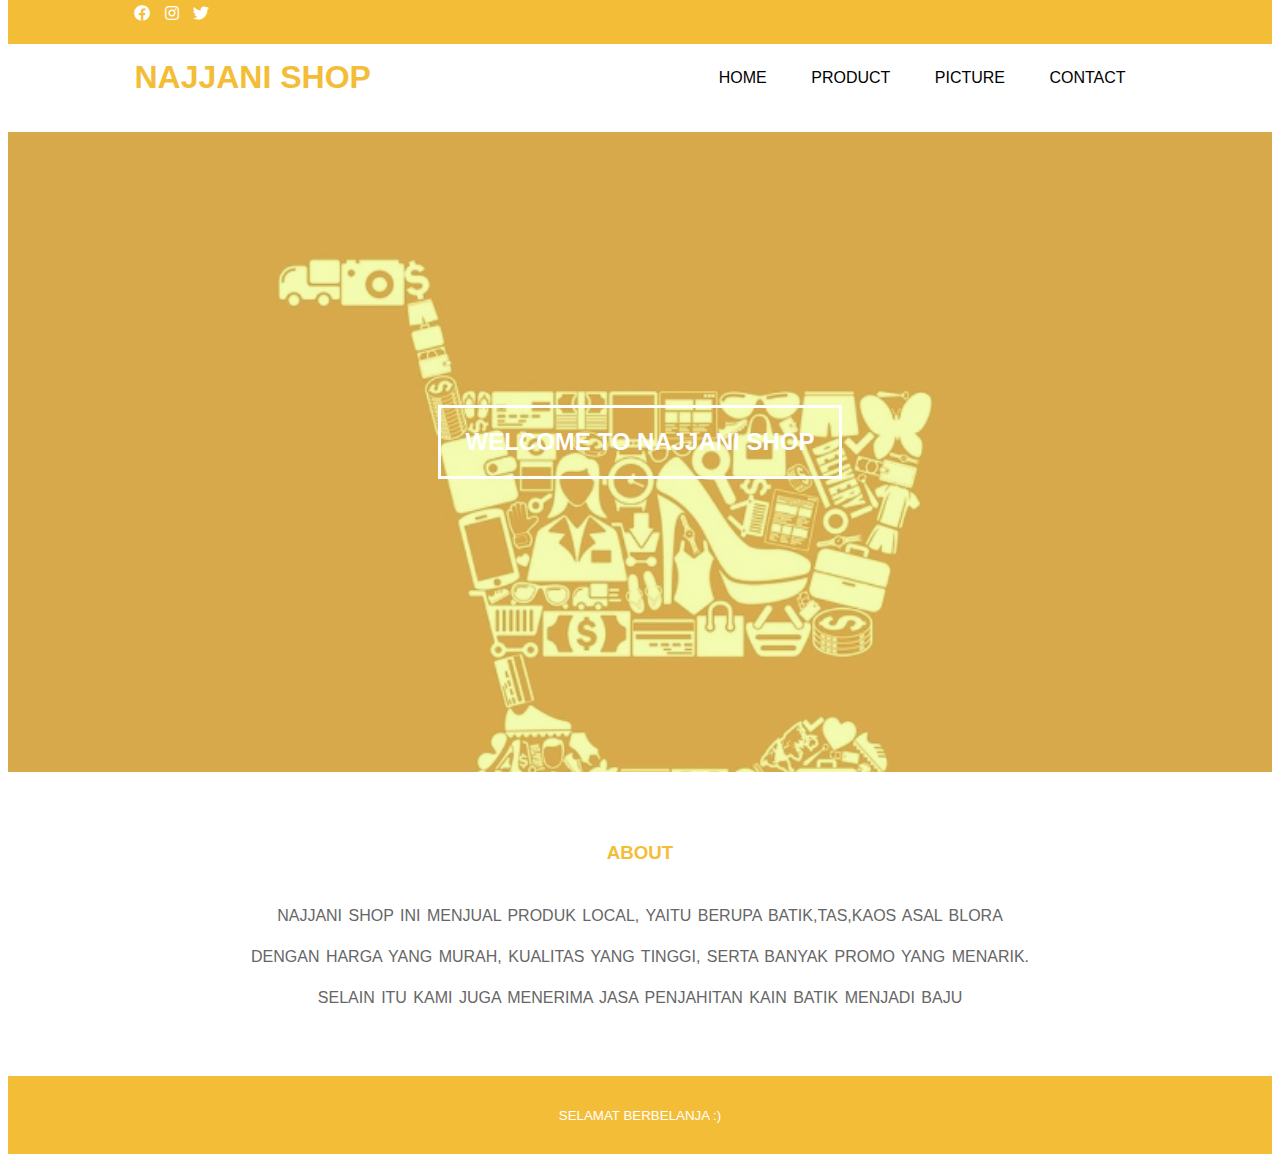
<file: index.html>
<!DOCTYPE html>
<html>
<head>
	<meta charset="utf-8">
	<meta name="viewport" content="width=device-width, initial-scale=1">
	<title>UAS DASKOM NAJJANI</title>
	<link rel="stylesheet" type="text/css" href="css/style.css">
	<link rel="stylesheet" type="text/css" href="https://cdnjs.cloudflare.com/ajax/libs/font-awesome/5.15.3/css/all.min.css">
</head>
<body>

	<!-- header -->
	<div class="medsos">
		<div class="container">
			<ul>
				<li><a href="https://www.facebook.com/najjani.hanif.9"><i class="fab fa-facebook"></i></a></li>
				<li><a href="https://instagram.com/najjanihanip?utm_medium=copy_link"><i class="fab fa-instagram"></i></a></li>
				<li><a href="https://twitter.com/NajjaniHanip?t=7dl5NIc4ok4gcoSLEZZtlQ&s=08"><i class="fab fa-twitter"></i></a></li>
			</ul>
		</div>
	</div>
	<header>
		<div class="container">
		<h1><a href="index.html"></a>NAJJANI SHOP</h1>
		<ul>
			<li><a href="index.html">HOME</a></li>
			<li><a href="about.html">PRODUCT</a></li>
			<li><a href="picture.html">PICTURE</a></li>
			<li><a href="contact.html">CONTACT</a></li>
		</ul>
		</div>
	</header>

	<!-- banner -->
	<section class="banner">
		<h2>WELCOME TO NAJJANI SHOP</h2>
	</section>

	<!-- about -->
	<section class="about">
		<div class="container">
			<h3>ABOUT</h3>
			<center>
			<p>NAJJANI SHOP INI MENJUAL PRODUK LOCAL, YAITU BERUPA BATIK,TAS,KAOS ASAL BLORA</p>
			<p>DENGAN HARGA YANG MURAH, KUALITAS YANG TINGGI, SERTA BANYAK PROMO YANG MENARIK.</p>
			<p>SELAIN ITU KAMI JUGA MENERIMA JASA PENJAHITAN KAIN BATIK MENJADI BAJU</p>
			</center>
		</div>
	</section>

	<!-- footer -->
	<footer>
		<div class="container">
			<small>SELAMAT BERBELANJA :)</small>
		</div>
	</footer>
</body>
</html>
</file>
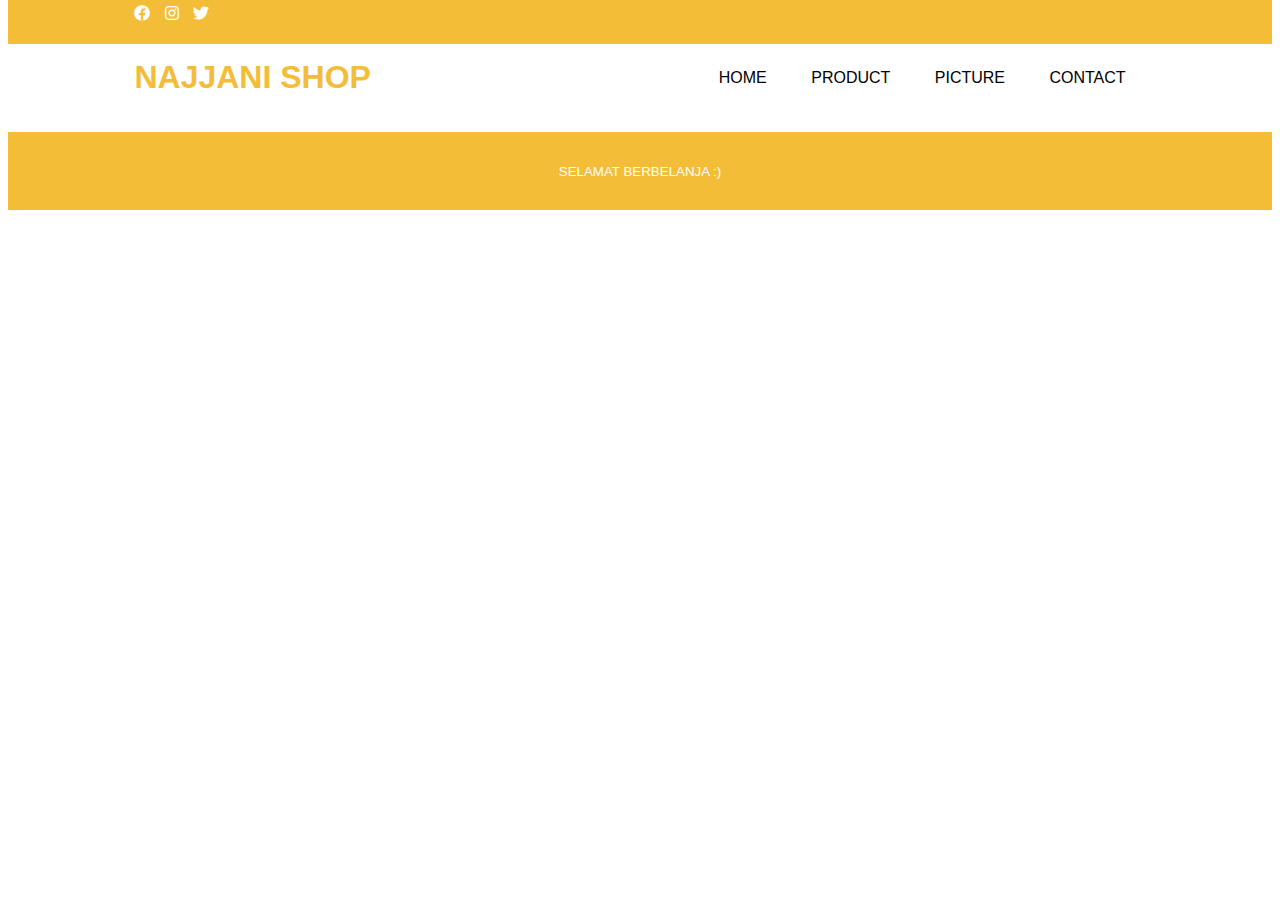
<file: about.html>
<!DOCTYPE html>
<html>
<head>
	<meta charset="utf-8">
	<meta name="viewport" content="width=device-width, initial-scale=1">
	<title>UAS DASKOM NAJJANI</title>
	<link rel="stylesheet" type="text/css" href="css/style.css">
	<link rel="stylesheet" type="text/css" href="https://cdnjs.cloudflare.com/ajax/libs/font-awesome/5.15.3/css/all.min.css">
</head>
<body>

	<!-- header -->
	<div class="medsos">
		<div class="container">
			<ul>
				<li><a href="https://www.facebook.com/najjani.hanif.9"><i class="fab fa-facebook"></i></a></li>
				<li><a href="https://instagram.com/najjanihanip?utm_medium=copy_link"><i class="fab fa-instagram"></i></a></li>
				<li><a href="https://twitter.com/NajjaniHanip?t=7dl5NIc4ok4gcoSLEZZtlQ&s=08"><i class="fab fa-twitter"></i></a></li>
			</ul>
		</div>
	</div>
	<header>
		<div class="container">
		<h1><a href="index.html"></a>NAJJANI SHOP</h1>
		<ul>
			<li><a href="index.html">HOME</a></li>
			<li><a href="about.html">PRODUCT</a></li>
			<li><a href="picture.html">PICTURE</a></li>
			<li><a href="contact.html">CONTACT</a></li>
		</ul>
		</div>
	</header>

	<script src="my.js"></script>

	<!-- footer -->
	<footer>
		<div class="container">
			<small>SELAMAT BERBELANJA :)</small>
		</div>
	</footer>
</body>
</html>
</file>
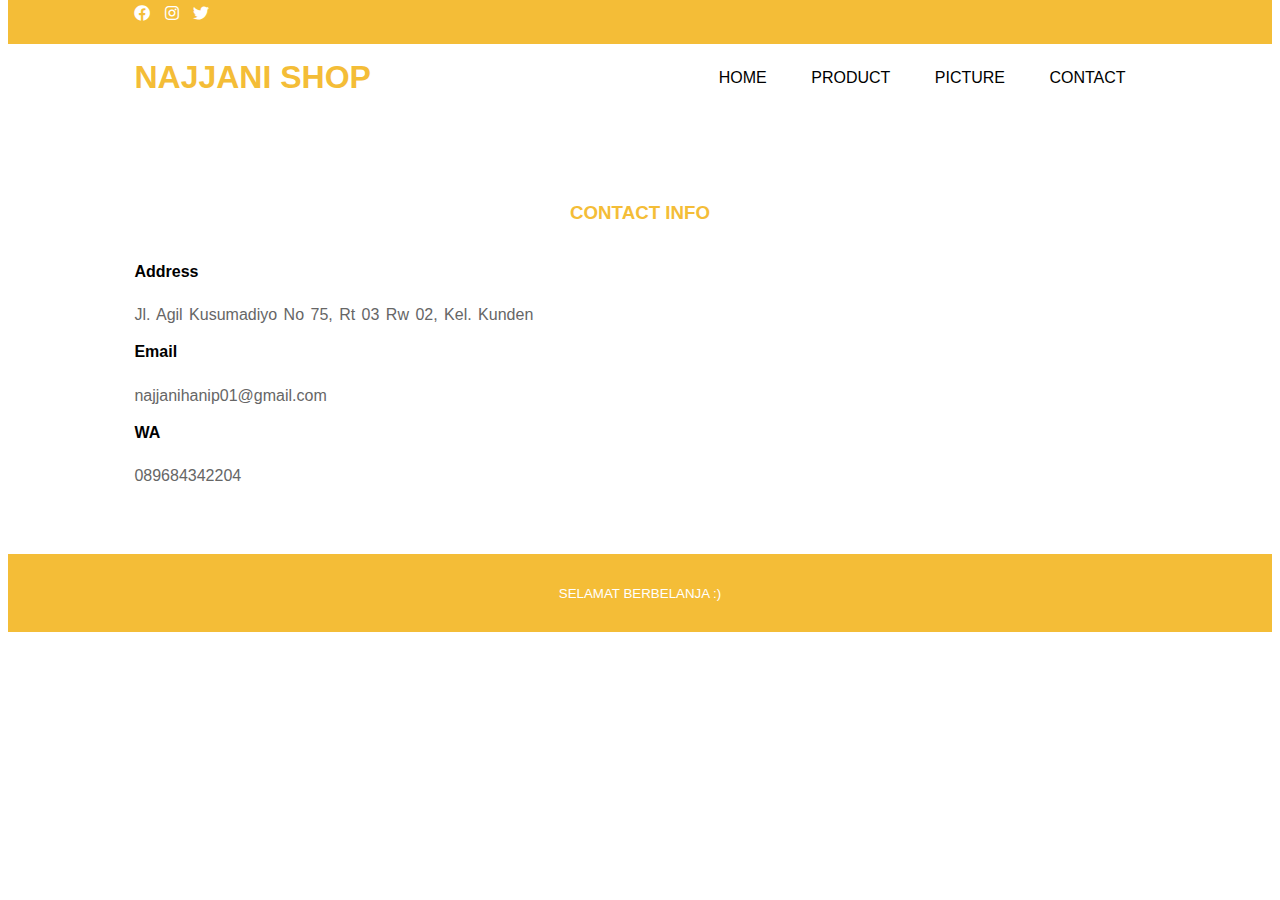
<file: contact.html>
<!DOCTYPE html>
<html>
<head>
	<meta charset="utf-8">
	<meta name="viewport" content="width=device-width, initial-scale=1">
	<title>UAS DASKOM NAJJANI</title>
	<link rel="stylesheet" type="text/css" href="css/style.css">
	<link rel="stylesheet" type="text/css" href="https://cdnjs.cloudflare.com/ajax/libs/font-awesome/5.15.3/css/all.min.css">
</head>
<body>

	<!-- header -->
	<div class="medsos">
		<div class="container">
			<ul>
				<li><a href="https://www.facebook.com/najjani.hanif.9"><i class="fab fa-facebook"></i></a></li>
				<li><a href="https://instagram.com/najjanihanip?utm_medium=copy_link"><i class="fab fa-instagram"></i></a></li>
				<li><a href="https://twitter.com/NajjaniHanip?t=7dl5NIc4ok4gcoSLEZZtlQ&s=08"><i class="fab fa-twitter"></i></a></li>
			</ul>
		</div>
	</div>
	<header>
		<div class="container">
		<h1><a href="index.html"></a>NAJJANI SHOP</h1>
		<ul>
			<li><a href="index.html">HOME</a></li>
			<li><a href="about.html">PRODUCT</a></li>
			<li><a href="picture.html">PICTURE</a></li>
			<li><a href="contact.html">CONTACT</a></li>
		</ul>
		</div>
	</header>

	<!-- about -->
	<section class="about">
		<div class="container">
			<h3>CONTACT INFO</h3>
		<div class="box">
            <div class="col-4">
                <h4>Address</h4>
                <p>Jl. Agil Kusumadiyo No 75, Rt 03 Rw 02, Kel. Kunden</p>
            </div>
			<div class="box">
				<div class="col-4">
					<h4>Email</h4>
					<p>najjanihanip01@gmail.com</p>
				</div>
				<div class="box">
					<div class="col-4">
						<h4>WA</h4>
						<p>089684342204</p>
					</div>
        </div>
		</div>
	</section>

	<!-- footer -->
	<footer>
		<div class="container">
			<small>SELAMAT BERBELANJA :)</small>
		</div>
	</footer>
</body>
</html>
</file>
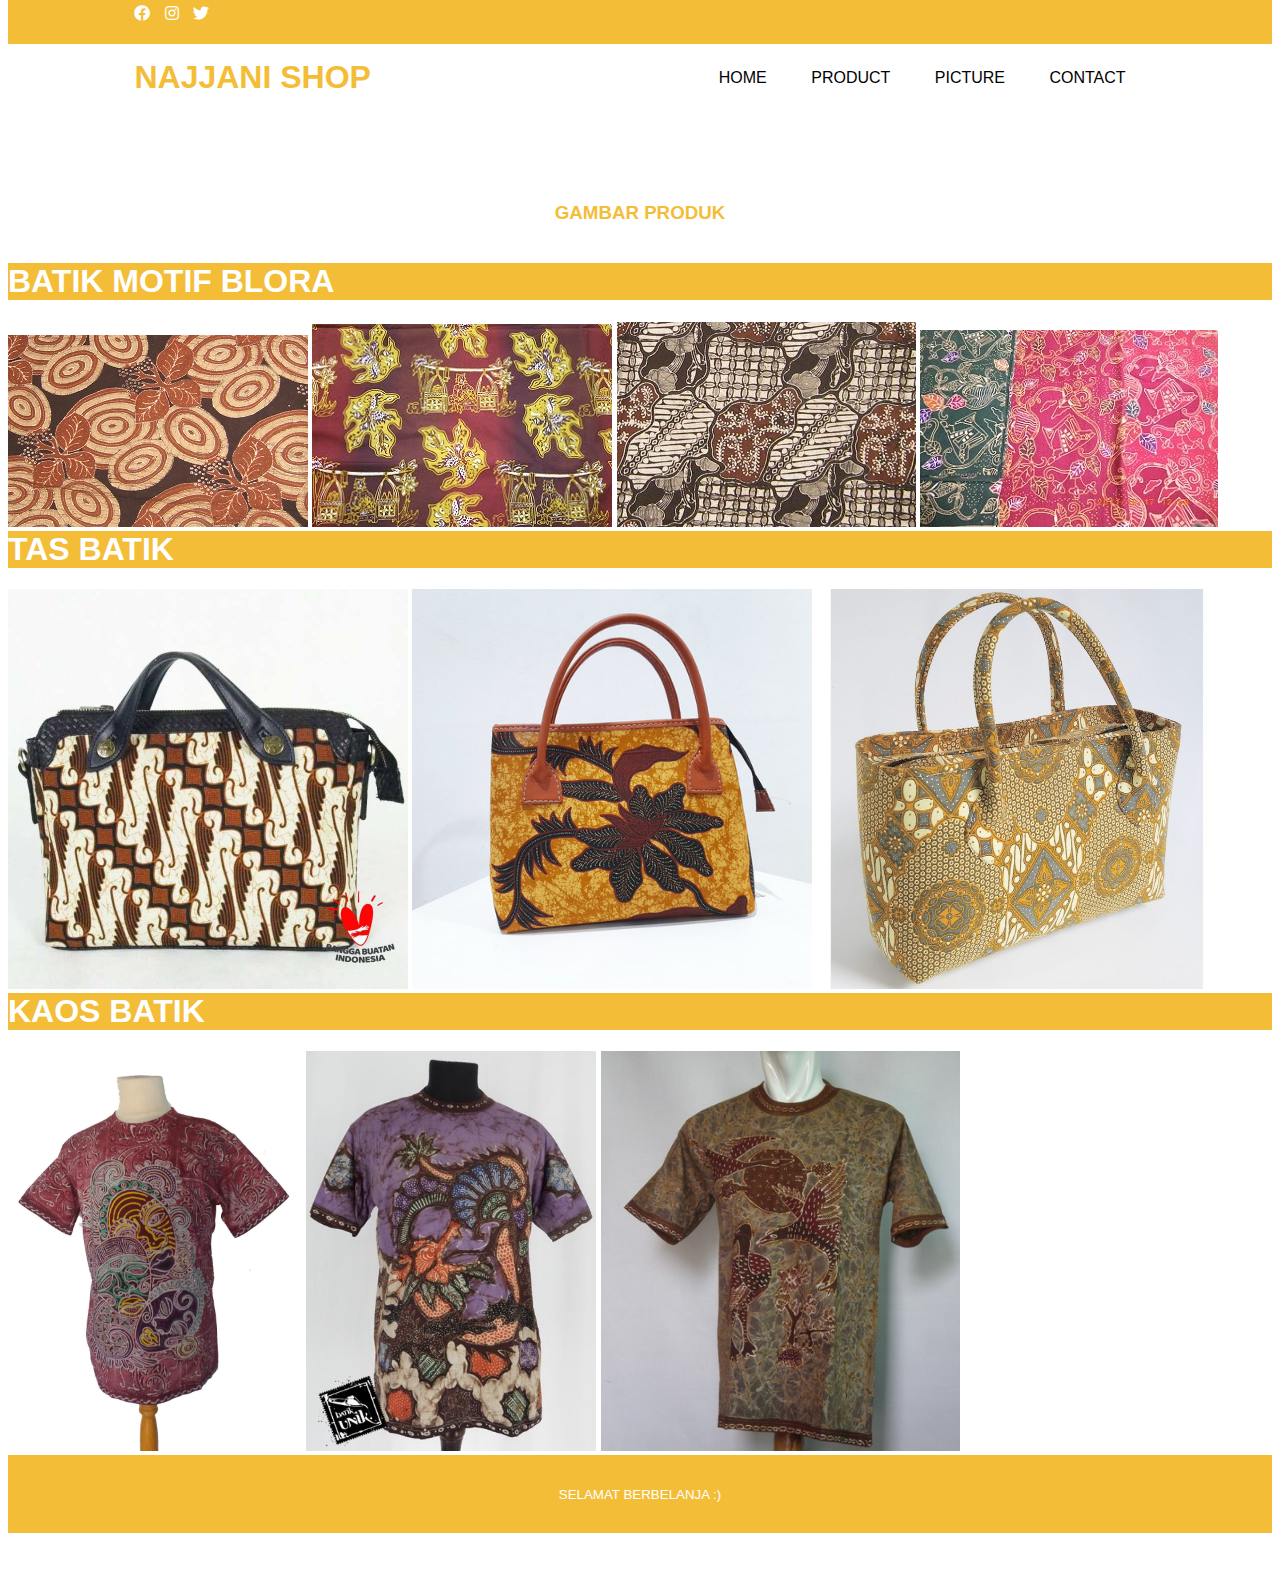
<file: picture.html>
<!DOCTYPE html>
<html>
<head>
	<meta charset="utf-8">
	<meta name="viewport" content="width=device-width, initial-scale=1">
	<title>UAS DASKOM NAJJANI</title>
	<link rel="stylesheet" type="text/css" href="css/style.css">
	<link rel="stylesheet" type="text/css" href="https://cdnjs.cloudflare.com/ajax/libs/font-awesome/5.15.3/css/all.min.css">
</head>
<body>

	<!-- header -->
	<div class="medsos">
		<div class="container">
			<ul>
				<li><a href="https://www.facebook.com/najjani.hanif.9"><i class="fab fa-facebook"></i></a></li>
				<li><a href="https://instagram.com/najjanihanip?utm_medium=copy_link"><i class="fab fa-instagram"></i></a></li>
				<li><a href="https://twitter.com/NajjaniHanip?t=7dl5NIc4ok4gcoSLEZZtlQ&s=08"><i class="fab fa-twitter"></i></a></li>
			</ul>
		</div>
	</div>
	<header>
		<div class="container">
		<h1><a href="index.html"></a>NAJJANI SHOP</h1>
		<ul>
			<li><a href="index.html">HOME</a></li>
			<li><a href="about.html">PRODUCT</a></li>
			<li><a href="picture.html">PICTURE</a></li>
			<li><a href="contact.html">CONTACT</a></li>
		</ul>
		</div>
	</header>

	<!-- about -->
	<section class="about">
		<div class="container">
			<h3>GAMBAR PRODUK</h3>
        </div>
        <font color=white>
           <h1 style="background-color: #F4BD37;">BATIK MOTIF BLORA</h1>
        </font>
        <img src="BATIK1.jpg">
        <img src="BATIK2.jpg">
        <img src="BATIK3.jpg">
        <img src="BATIK4.jpg">
        <font color=white>
            <h1 style="background-color: #F4BD37;">TAS BATIK</h1>
         </font>
         <img src="TAS1.jpg" height="400px">
         <img src="TAS2.jpg" height="400px">
         <img src="TAS3.jpg" height="400px">
         <font color=white>
            <h1 style="background-color: #F4BD37;">KAOS BATIK</h1>
         </font>
         <img src="KAOS1.jpg" height="400px">
         <img src="KAOS2.jpg" height="400px">
         <img src="KAOS3.jpg" height="400px">

	<!-- footer -->
	<footer>
		<div class="container">
			<small>SELAMAT BERBELANJA :)</small>
		</div>
	</footer>
</body>
</html>
</file>
<file: css/style.css>
*{
	padding: 0;
	margin-top: 0;
	font-family: sans-serif;
}
a{
	color: inherit;
	text-decoration: none;
}
.medsos{
	padding: 5px 0;
	background-color: #F4BD37;
}
.medsos	ul li {
	display: inline-block;
	color: white;
	margin-right: 10px;
}
.container{
	width: 80%;
	margin: 0 auto;
}
.container:after{
	content: " ";
	display: block;
	clear: both;
}
header{
}
header h1{
	float: left;
	padding: 15px 0px;
	color: #F4BD37;
}
header ul{
	float: right;
}
header ul li{
	display: inline-block;
}
header ul li a{
	padding: 25px 20px;
	display: inline-block;
}
header ul li a:hover{
	background-color: #F4BD37;
	color: #fff;
}
.active{
	background-color: #F4BD37;
	color: #fff;
}
.banner{
	height: 60vh;
	background-image: url(../img/Bgg.jpg);
	background-size: cover;
	position: relative;
	display: flex;
	justify-content: center;
	align-items: center;
}
.banner:after{
	content: " ";
	display: block;
	position: absolute;
	top: 0;
	left: 0;
	right: 0;
	bottom: 0;
	background-color: rgba(237, 250, 125, 0.6);
}
.banner h2{
	color: #fff;
	z-index: 1;
	padding: 20px 25px;
	border: 3px solid #fff;
}
section{
	padding: 50px 0;
}
section h3{
	text-align: center;
	padding: 20px 0;
	color: #F4BD37;
}
.about p{
	color: #666;
	word-spacing: 2px;
	line-height: 25px;
}
.contact{
	background-color: #B3FAE9;
}
footer{
	padding: 30px 0;
	background-color: #F4BD37;
	color: white;
	text-align: center;
}
</file>
